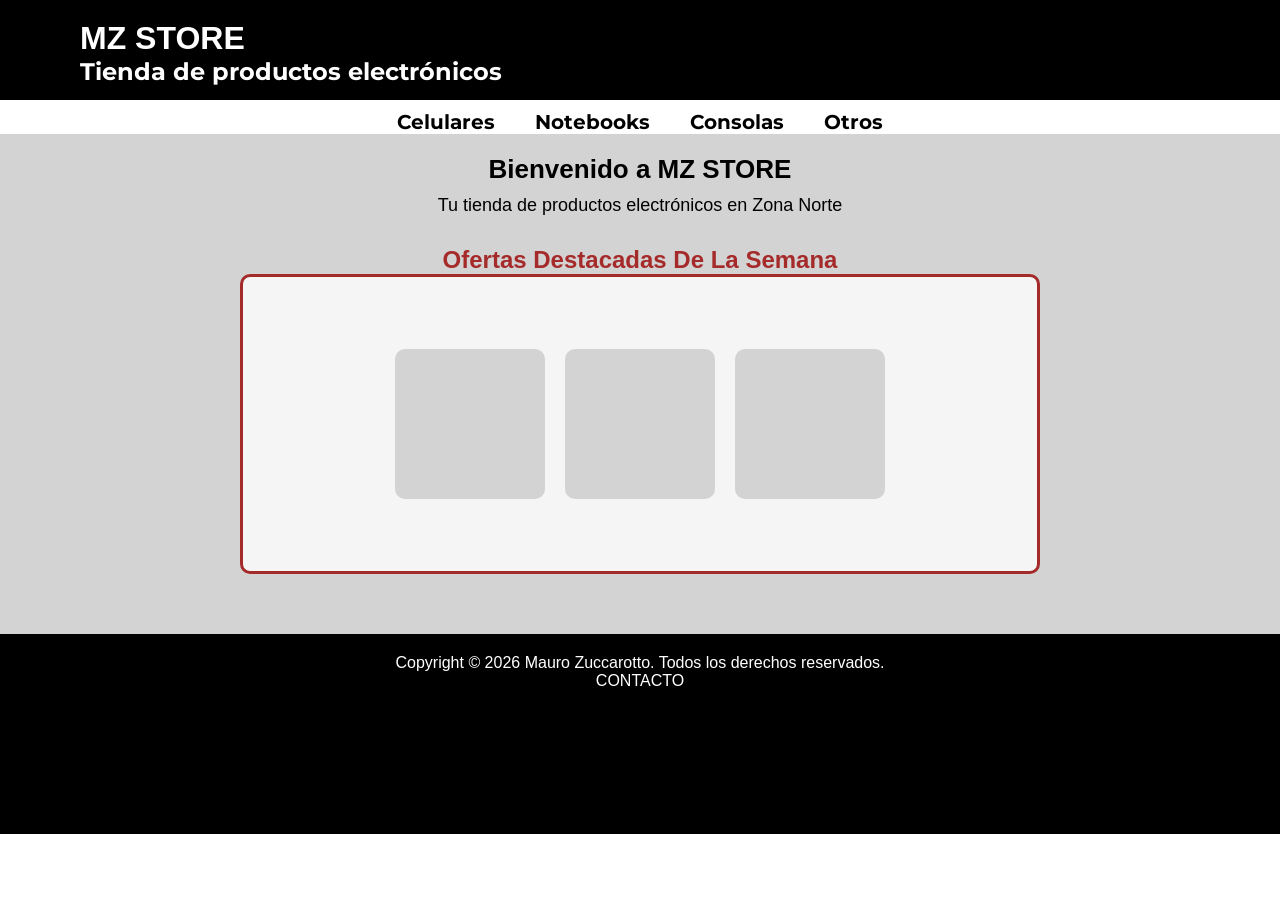
<file: index.html>
<!DOCTYPE html>

<html>
    <head>
        <meta charset="utf-8">
        <meta http-equiv="X-UA-Compatible" content="IE=edge">
        <title></title>
        <meta name="description" content="">
        <meta name="viewport" content="width=device-width, initial-scale=1">
        <link rel="stylesheet" href="CSS/styles.css">
        <link rel="preconnect" href="https://fonts.googleapis.com">
        <link rel="preconnect" href="https://fonts.gstatic.com" crossorigin>
        <link href="https://fonts.googleapis.com/css2?family=Audiowide&family=Montserrat:ital,wght@0,100..900;1,100..900&family=Russo+One&display=swap" rel="stylesheet">
    </head>
    <body>
      <header>
        <h1>MZ STORE</h1>
        <H2>Tienda de productos electrónicos</H2>
      </header>
      <nav>
        <ul>
          <li><a href="celulares.html"> Celulares</a></li>
          <li><a href="notebooks.html">Notebooks</a></li>
          <li><a href="consolas.html">Consolas</a></li>
          <li> <a href="otros.html">Otros</a></li>
        </ul>
      </nav>
      <main>
        <div class="contenedorIndex">
        
          <section class="intro">
            <h3>Bienvenido a MZ STORE</h3>
            <p>Tu tienda de productos electrónicos en Zona Norte</p>
          </section>
          <section class ="ofertas">
            <h3>Ofertas Destacadas De La Semana</h3>
            <div class="contenedorOfertas">
              <div class = "cuadro oferta1"></div>
              <div class = "cuadro oferta2"></div>
              <div class = "cuadro oferta3"></div>
        </div>
          </section> 
        </div>
      <footer>
         <p>Copyright © 2026 Mauro Zuccarotto. Todos los derechos reservados.</p>
        <p><a href="contacto.html">CONTACTO</a></p>
      </footer>
        
    </body>
</html>
</file>
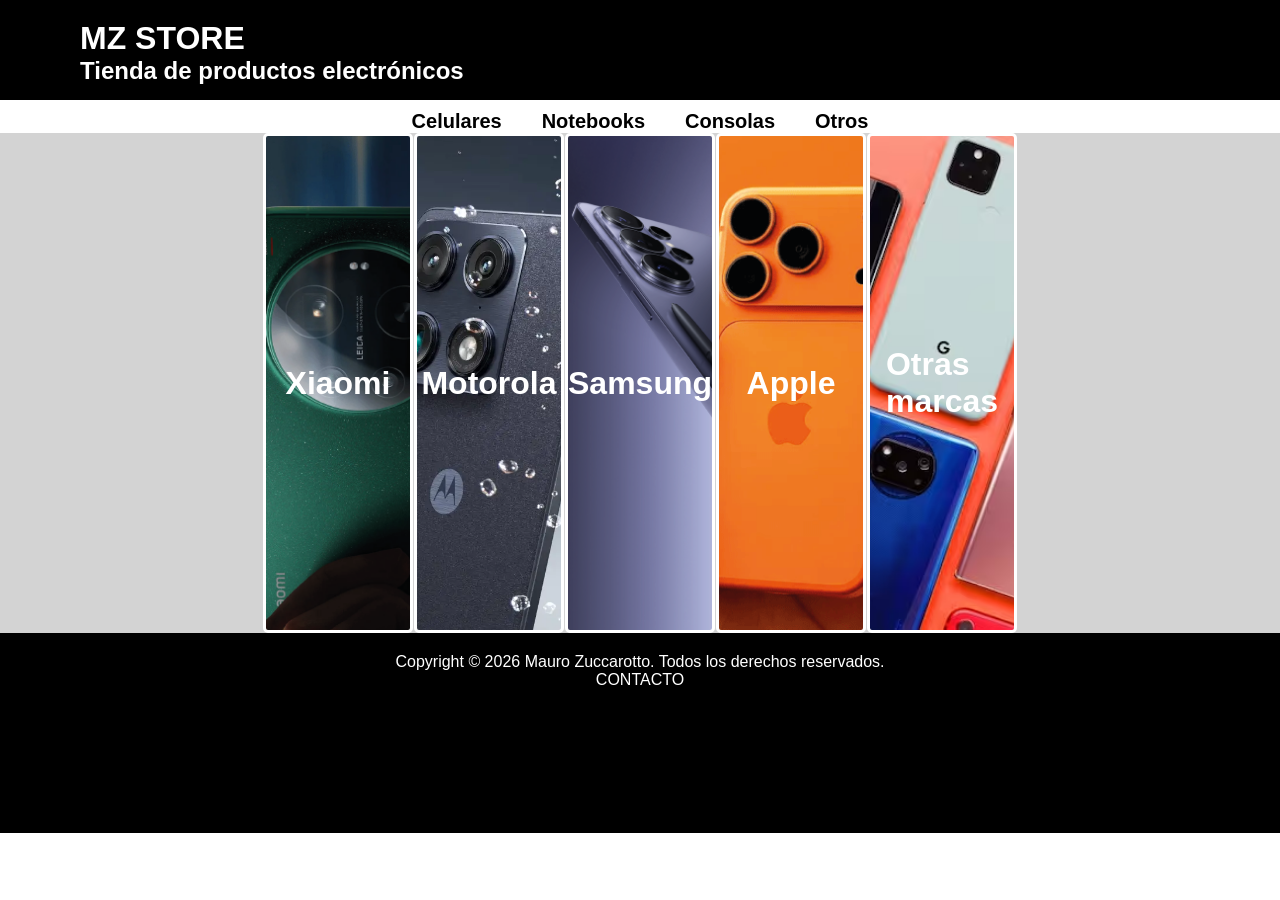
<file: celulares.html>
<!DOCTYPE html>

<html>
    <head>
        <meta charset="utf-8">
        <meta http-equiv="X-UA-Compatible" content="IE=edge">
        <title></title>
        <meta name="description" content="">
        <meta name="viewport" content="width=device-width, initial-scale=1">
        <link rel="stylesheet" href="CSS/styles.css">
    </head>
    <body>
      <header>
        <h1><a href="index.html">MZ STORE</a></h1>
        <H2>Tienda de productos electrónicos</H2>
      </header>
      <nav>
        <ul>
          <li><a href="celulares.html">Celulares</a></li>
          <li><a href="notebooks.html">Notebooks</a></li>
          <li><a href="consolas.html">Consolas</a></li>
          <li> <a href="otros.html">Otros</a></li>
        </ul>
      </nav>
      <main>
        <div class="contenedorCelulares">
            <div class="caja xiaomi">
                <h1>Xiaomi</h1>
            </div>
            <div class="caja motorola">
                <h1>Motorola</h1>
            </div>
            <div class="caja samsung">
                <h1>Samsung</h1>
            </div>
            <div class="caja apple">
                <h1>Apple</h1>
            </div>
            <div class="caja otros">
                <h1>Otras<br>marcas</h1>
            </div>
        </div>
      </main>
        <footer>
        <p>Copyright © 2026 Mauro Zuccarotto. Todos los derechos reservados.</p>
        <p><a href="contacto.html">CONTACTO</a></p>
      </footer>
    </body>
</html>
</file>
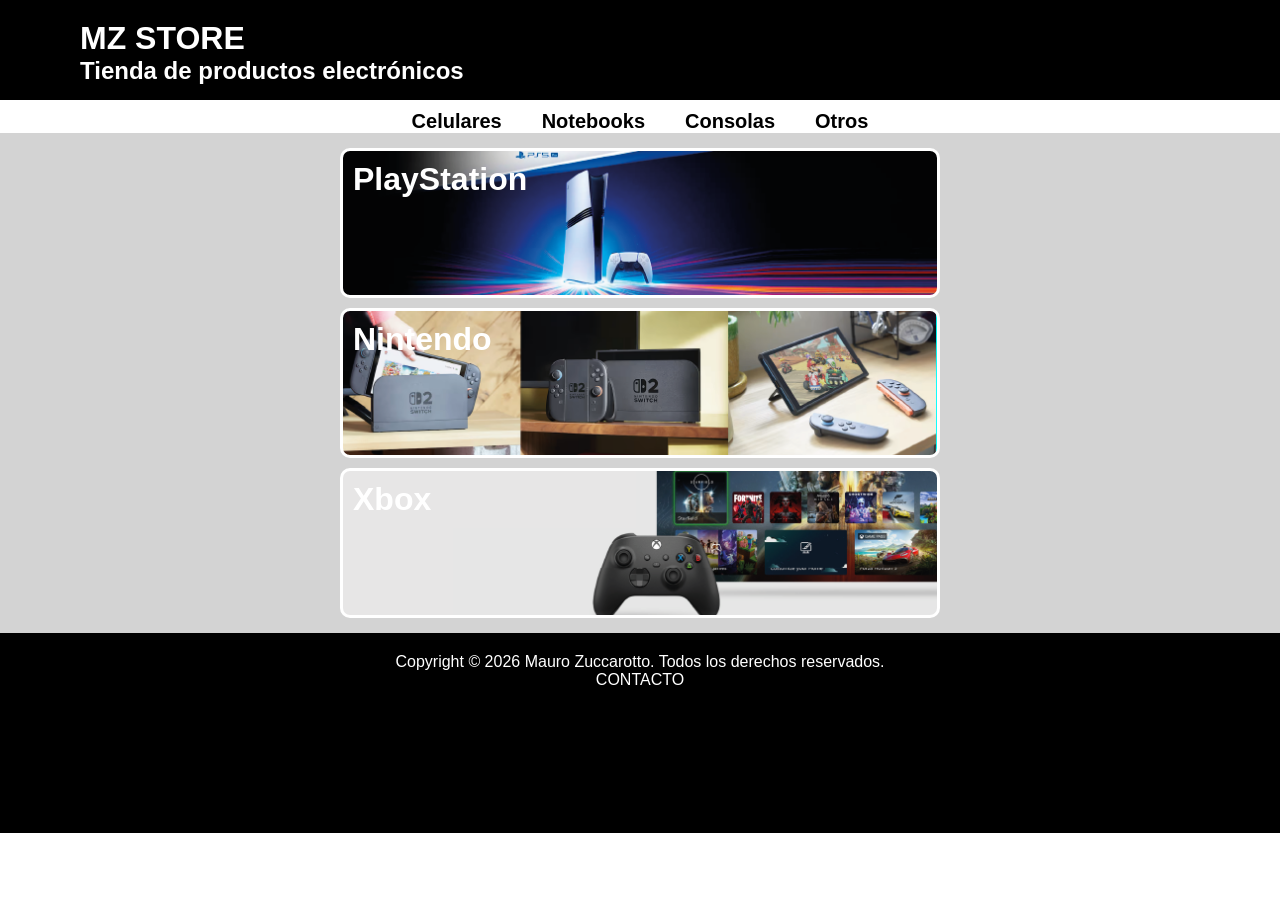
<file: consolas.html>
<!DOCTYPE html>

<html>
    <head>
        <meta charset="utf-8">
        <meta http-equiv="X-UA-Compatible" content="IE=edge">
        <title></title>
        <meta name="description" content="">
        <meta name="viewport" content="width=device-width, initial-scale=1">
        <link rel="stylesheet" href="CSS/styles.css">
    </head>
    <body>
      <header>
        <h1><a href="index.html">MZ STORE</a></h1>
        <H2>Tienda de productos electrónicos</H2>
      </header>
      <nav>
        <ul>
          <li><a href="celulares.html"> Celulares</a></li>
          <li><a href="notebooks.html">Notebooks</a></li>
          <li><a href="consolas.html">Consolas</a></li>
          <li> <a href="otros.html">Otros</a></li>
        </ul>
      </nav>
      <main>
        <div class="contenedorConsolas">
            <div class="consola playstation"> 
               <h1>PlayStation</h1>
            </div>
            <div class="consola nintendo">
                <h1>Nintendo</h1>
            </div>
            <div class="consola xbox">
                <h1>Xbox</h1>
             </div>
        </div>
      </main>
      <footer>
        <p>Copyright © 2026 Mauro Zuccarotto. Todos los derechos reservados.</p>
        <p><a href="contacto.html">CONTACTO</a></p>
      </footer>
        
    </body>
</html>
</file>
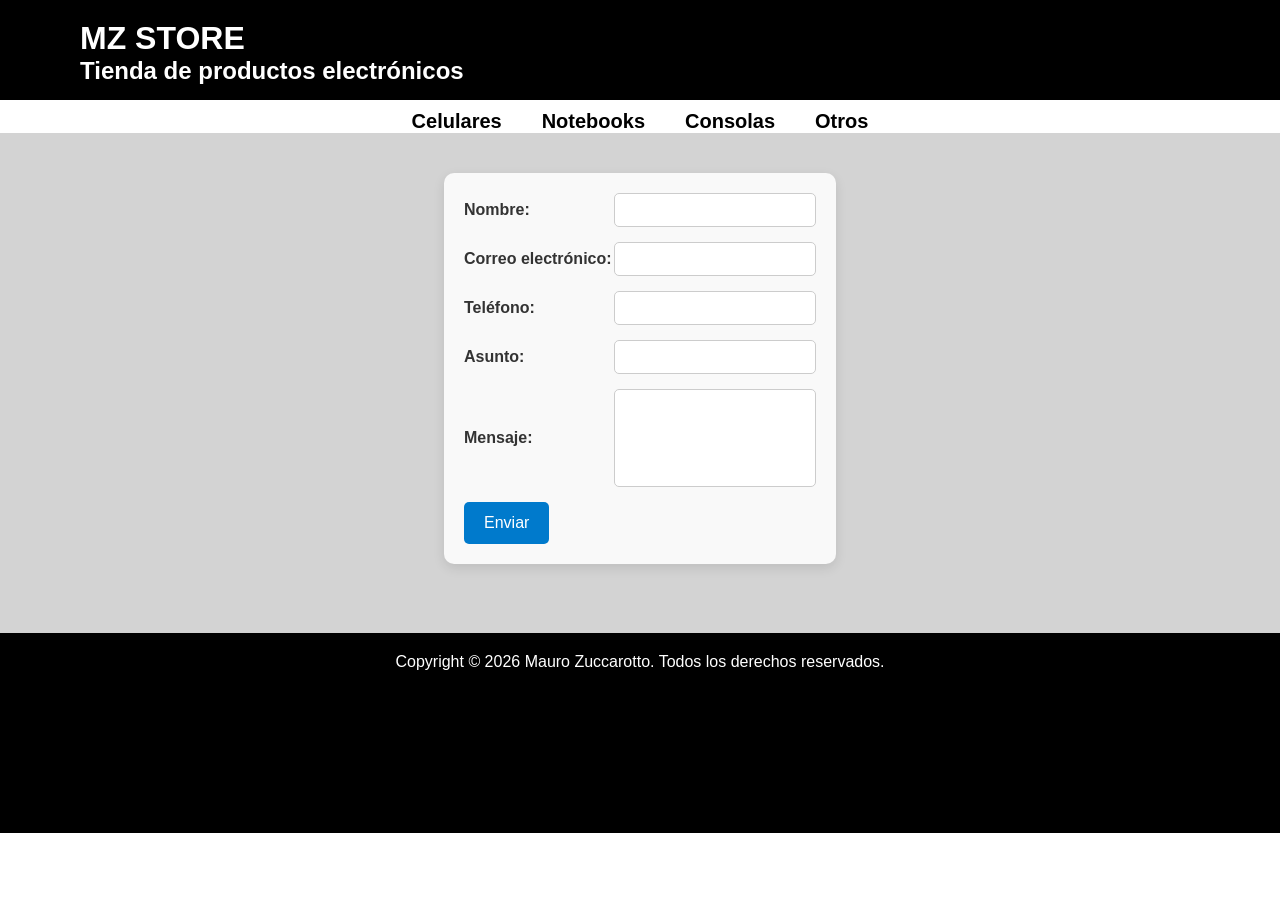
<file: contacto.html>
<!DOCTYPE html>

<html>
    <head>
        <meta charset="utf-8">
        <meta http-equiv="X-UA-Compatible" content="IE=edge">
        <title></title>
        <meta name="description" content="">
        <meta name="viewport" content="width=device-width, initial-scale=1">
        <link rel="stylesheet" href="CSS/styles.css">
    </head>
    <body>
      <header>
        <h1><a href="index.html">MZ STORE</a></h1>
        <H2>Tienda de productos electrónicos</H2>
      </header>
      <nav>
        <ul>
          <li><a href="celulares.html"> Celulares</a></li>
          <li><a href="notebooks.html">Notebooks</a></li>
          <li><a href="consolas.html">Consolas</a></li>
          <li> <a href="otros.html">Otros</a></li>
        </ul>
      </nav>
      <main>
            <div class="contenedorIndex">
        <div class="contenedor">
          <form action="https://formspree.io/f/mwvyzdjl" method="post">
          <div class="form-group">
          <label for="nombre">Nombre:</label>
          <input type="text" id="nombre" name="nombre" required>
        </div>

    <div class="form-group">
      <label for="email">Correo electrónico:</label>
      <input type="email" id="email" name="email" required>
    </div>

    <div class="form-group">
      <label for="telefono">Teléfono:</label>
      <input type="tel" id="telefono" name="telefono">
    </div>

    <div class="form-group">
      <label for="asunto">Asunto:</label>
      <input type="text" id="asunto" name="asunto">
    </div>

    <div class="form-group">
      <label for="mensaje">Mensaje:</label>
      <textarea id="mensaje" name="mensaje" rows="5" required></textarea>
    </div>

    <button type="submit">Enviar</button>
  </form>
    </div>
        </div>
    
      </main>
      <footer>
         <p>Copyright © 2026 Mauro Zuccarotto. Todos los derechos reservados.</p>
        
      </footer>
        
    </body>
</html>
</file>
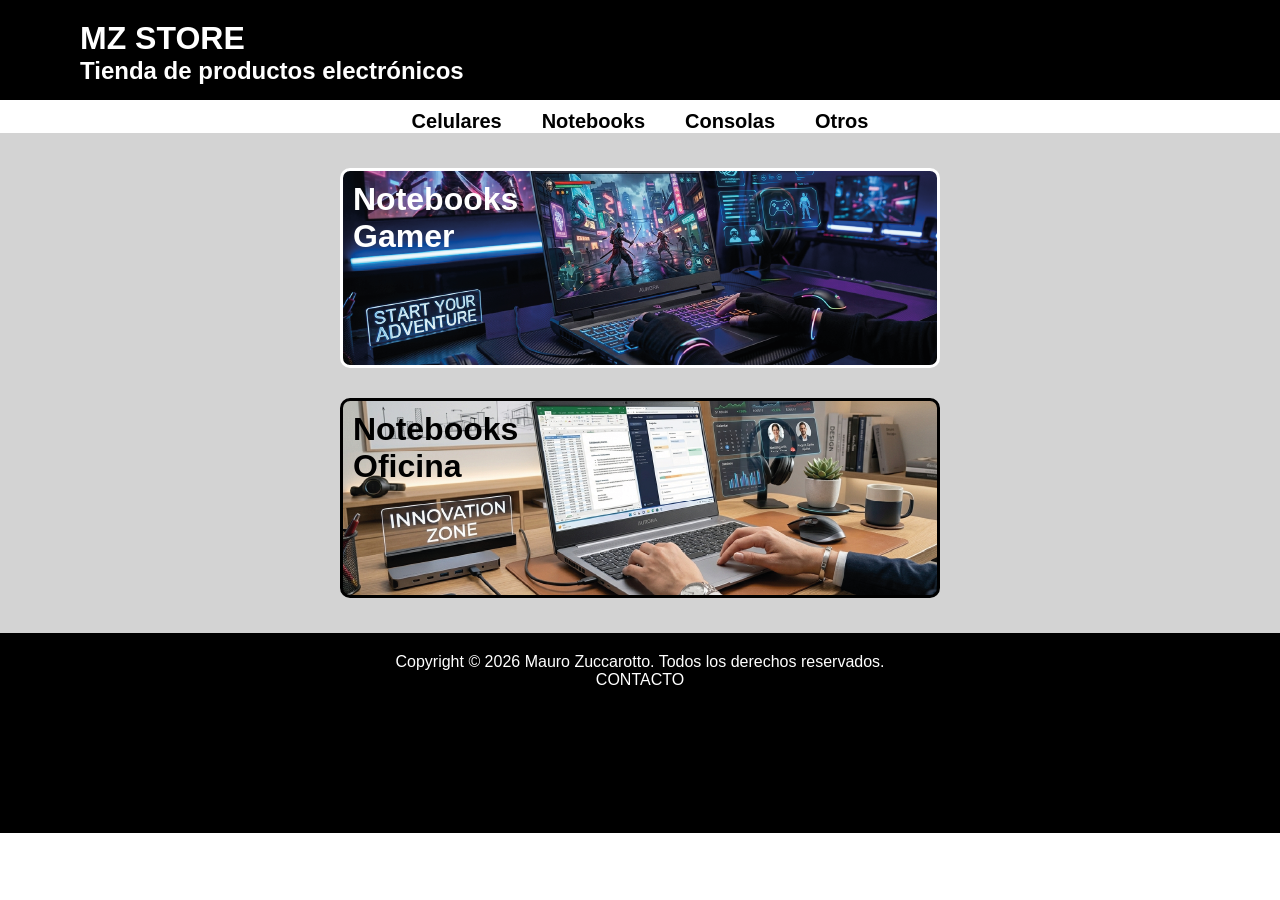
<file: notebooks.html>
<!DOCTYPE html>

<html>
    <head>
        <meta charset="utf-8">
        <meta http-equiv="X-UA-Compatible" content="IE=edge">
        <title></title>
        <meta name="description" content="">
        <meta name="viewport" content="width=device-width, initial-scale=1">
        <link rel="stylesheet" href="CSS/styles.css">
    </head>
    <body>
      <header>
        <h1><a href="index.html">MZ STORE</a></h1>
        <H2>Tienda de productos electrónicos</H2>
      </header>
      <nav>
        <ul>
          <li><a href="celulares.html"> Celulares</a></li>
          <li><a href="notebooks.html">Notebooks</a></li>
          <li><a href="consolas.html">Consolas</a></li>
          <li> <a href="otros.html">Otros</a></li>
        </ul>
      </nav>
      <main>
        <div class="contenedorNotebooks">
            <div class="notebookgamer"> 
                <h1>Notebooks<br>Gamer</h1>
            </div>
            <div class="notebookoficina">
                <h1>Notebooks<br>Oficina</h1>
            </div>
        </div>
      </main>
      <footer>
        <p>Copyright © 2026 Mauro Zuccarotto. Todos los derechos reservados.</p>
        <p><a href="contacto.html">CONTACTO</a></p>
      </footer>
        
    </body>
</html>
</file>
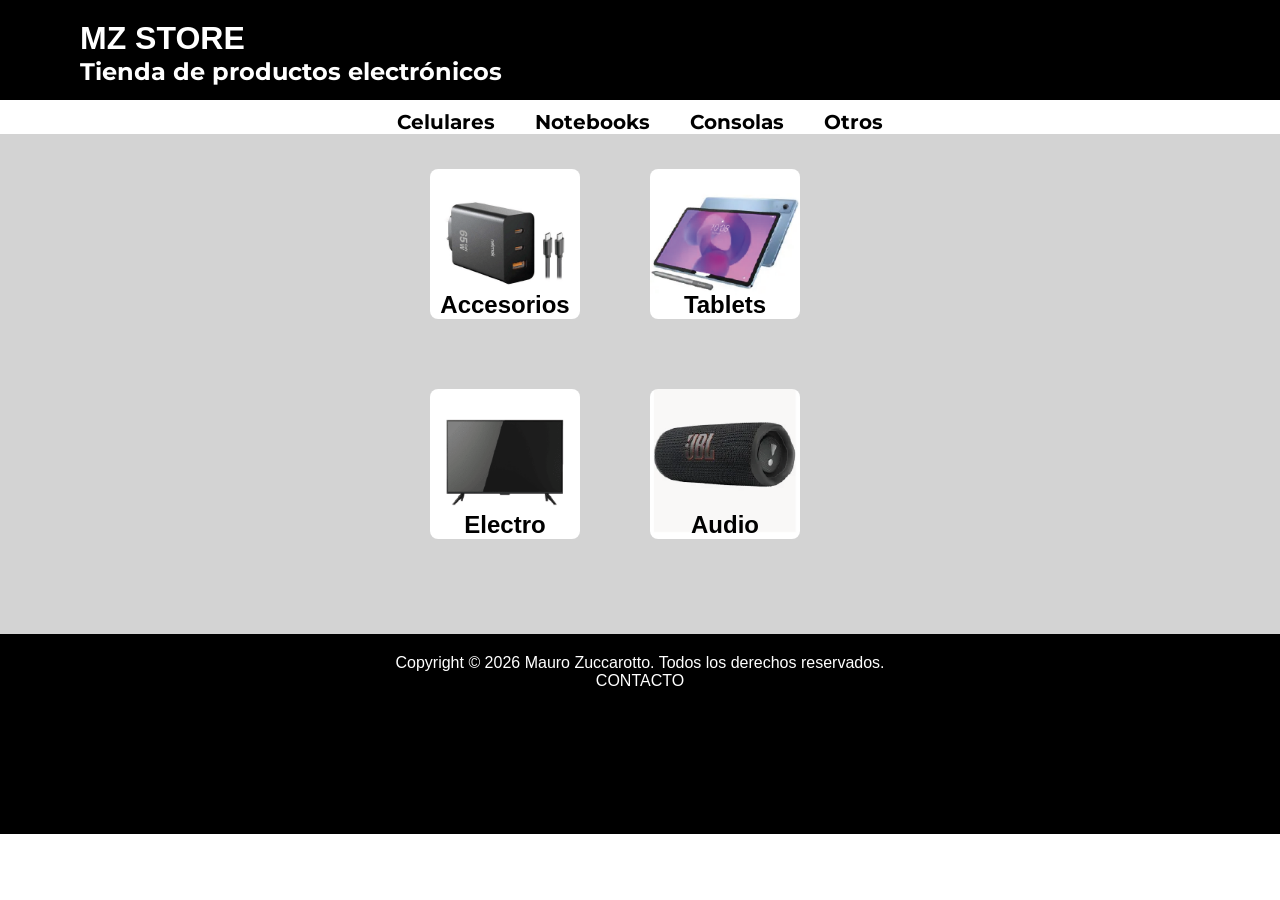
<file: otros.html>
<!DOCTYPE html>

<html>
    <head>
        <meta charset="utf-8">
        <meta http-equiv="X-UA-Compatible" content="IE=edge">
        <title></title>
        <meta name="description" content="">
        <meta name="viewport" content="width=device-width, initial-scale=1">
        <link rel="stylesheet" href="CSS/styles.css">
        <link rel="preconnect" href="https://fonts.googleapis.com">
        <link rel="preconnect" href="https://fonts.gstatic.com" crossorigin>
        <link href="https://fonts.googleapis.com/css2?family=Audiowide&family=Montserrat:ital,wght@0,100..900;1,100..900&family=Russo+One&display=swap" rel="stylesheet">
    </head>
    <body>
      <header>
        <h1><a href="index.html">MZ STORE</a></h1>
        <H2>Tienda de productos electrónicos</H2>
      </header>
      <nav>
        <ul>
          <li><a href="celulares.html"> Celulares</a></li>
          <li><a href="notebooks.html">Notebooks</a></li>
          <li><a href="consolas.html">Consolas</a></li>
          <li> <a href="otros.html">Otros</a></li>
        </ul>
      </nav>
      <main>
        <div class="contenedorOtros">
            <div class="cuadro accesorios">
                <h1>Accesorios</h1>
            </div>
            <div class="cuadro tablets">
                <h1>Tablets</h1>
            </div>
            <div class="cuadro electro">
                <h1>Electro</h1>
            </div>
            <div class="cuadro audio">
                <h1>Audio</h1>
    
        </div>
      </main>
      <footer>
         <p>Copyright © 2026 Mauro Zuccarotto. Todos los derechos reservados.</p>
        <p><a href="contacto.html">CONTACTO</a></p>
      </footer>
        
    </body>
</html>
</file>
<file: CSS/styles.css>
* {
    margin: 0;
    padding: 0;
    box-sizing: border-box;
}


header {
    background-color: black;
    height: 100px;
    padding-left: 80px;
    padding-top: 20px;
    text-align: left;
    color: white;
    font-family: Arial, "Helvetica Neue", Helvetica, sans-serif;
   
    
}
header h2 {
     font-family: "Montserrat", sans-serif;
     font-optical-sizing: auto;
}

nav ul {
    list-style-type: none;
    margin: 0;
    padding-top: 10px;
    display: flex;
    align-items: center;
    gap: 40px;
    justify-content: center;
    

   
}

nav ul a {
   
    color:black;
    text-decoration: none;
    font-weight: bold;
    font-size: 20px;
     font-family: "Montserrat", sans-serif;
     font-optical-sizing: auto;
     
}
nav ul a:hover {
   
    text-decoration: underline;
}
.contenedorIndex {
    
    font-family: Arial, Helvetica, sans-serif;
    width: 100%;
    height: 500px;
    background-color:lightgrey;
    display: flex;
    flex-direction: column;
    justify-content:flex-start;
    align-items: center;

    
}
.intro {
    text-align: center;
    margin-bottom: 20px;
    margin-top: 20px;
}
.intro h3 {
  font-size: 26px;
  margin-bottom: 10px;
}

.intro p {
  font-size: 18px;
  
}

.contenedorOfertas {

    width: 800px;
    height: 300px;
    border-radius: 10px;
    background-color:whitesmoke;
    border: solid;
    color: brown;
    display: flex;
    align-items: center;
    justify-content: center;
    gap: 20px;
}
.ofertas h3 {
    font-family: Arial, Helvetica, sans-serif;
    font-size: 24px;
  
    padding-top: 10px;
    text-align: center;
    color: brown;
}

.cuadro {
    height: 150px;
    width: 150px;
    background-color: lightgrey;
    border-radius: 10px;
}

.contenedorCelulares {
    
    width: 100%;
    height: 500px;
    background-color:lightgrey;
    display: flex;
    justify-content:center;
    align-items: center;
    gap: 1px;
    
}
.caja {
    border-radius: 5px;
    font-family: Arial, Helvetica, sans-serif;
    width: 150px;
    height: 100%;
    display: flex;
    justify-content: center;
    align-items: center;
    background-color: white;
    border: solid;
    color: white;

    
}

.xiaomi {
    background-image: url("../imagenes/xiaomi.webp");
    background-size: cover;
    background-position: center;
    transition:transform 0.3s ease-in-out;
}
.xiaomi:hover {
    transform: scale(1.05);
    cursor: pointer;
    filter: brightness(1.1);
}
.samsung {
    background-image: url("../imagenes/samsung.webp");
    background-size: cover;
    background-position: center;
    transition:transform 0.3s ease-in-out;
}
.samsung:hover {
    transform: scale(1.05);
    cursor: pointer;
    filter: brightness(1.1);
}
.motorola {
    background-image: url("../imagenes/motorola.webp");
    background-size: cover;
    background-position: center;
    transition:transform 0.3s ease-in-out;
}
.motorola:hover {
    transform: scale(1.05);
    cursor: pointer;
    filter: brightness(1.1);
}

.apple {
    background-image: url("../imagenes/iphone.gif");
    background-size: cover;
    background-position: center;
    transition:transform 0.3s ease-in-out;
    
}
.apple:hover {
    transform: scale(1.05);
    cursor: pointer;
    filter: brightness(1.1);
}
.otros {
    background-image: url("../imagenes/otros.avif");
    background-size: cover;
    background-position: center;
    transition:transform 0.3s ease-in-out;
    
}
.otros:hover {
    transform: scale(1.05);
    cursor: pointer;
    filter: brightness(1.1);
}
.contenedorNotebooks {
    width: 100%;
    height: 500px;
    
    background-color: lightgrey;
    display: flex;
    flex-direction: column;
    align-items: center;
    justify-content: center;
    gap: 30px;
    
}

.notebookgamer {
    
    border-radius: 10px;
    padding: 10px;
    background-image: url("../imagenes/notebookgamer.webp");
    width: 600px;
    height: 200px;
    font-family: Arial, Helvetica, sans-serif;
    color: white;
    border: solid;
    transition:transform 0.3s ease-in-out;
}
.notebookgamer:hover {
    transform: scale(1.05);
    cursor: pointer;
     text-shadow: 
    0 0 5px #39ff14,
    0 0 10px #39ff14,
    0 0 20px #39ff14,
    0 0 40px #0f0,
    0 0 80px #0f0;
}
.notebookoficina {
    border-radius: 10px;
    padding: 10px;
    background-image: url("../imagenes/notebookoficina.webp");
    width: 600px;
    height: 200px;
    font-family: Arial, Helvetica, sans-serif;
    color: black;
    border: solid;
    transition:transform 0.3s ease-in-out;
}
.notebookoficina:hover {
    transform: scale(1.05);
    box-shadow: 0 4px 12px rgba(0,0,0,0.3); 
    cursor: pointer;
}
.contenedorConsolas {
    width: 100%;
    height: 500px;
    background-color: lightgrey;
    display: flex;
    flex-direction: column;
    align-items: center;
    justify-content: center;
    gap: 10px;
    
}

.consola {
    border-radius: 10px;
    padding: 10px;
    background-color: aqua;
    width: 600px;
    height: 150px;
    font-family: Arial, Helvetica, sans-serif;
    color: white;
    border: solid;

    
}
.playstation {
    background-image: url("../imagenes/ps5.webp");
    background-size: cover;
    background-position: center;
    transition:transform 0.3s ease-in-out; 
}
.playstation:hover {
    transform: scale(1.05);
    cursor: pointer;
    color: blue;
}
.xbox {
    background-image: url("../imagenes/xbox.webp");
    background-size: cover;
    background-position: center;
    transition:transform 0.3s ease-in-out; 
}
.xbox:hover {
    transform: scale(1.05);
    cursor: pointer;
    color: green;
}
.nintendo {
    background-image: url("../imagenes/nintendo.webp");
    background-size: cover;
    background-position: center;
    transition:transform 0.3s ease-in-out;
}
.nintendo:hover {
    transform: scale(1.05);
    cursor: pointer;
    color: red;
}

footer {
    background-color: black;
    height: 200px;
    width: 100%;
    color: white;
    text-align: center;
    padding: 20px 0;
    font-family: Arial, Helvetica, sans-serif;
}

footer a {
    text-decoration: none;
    color:inherit;
}
footer a:hover {
    color: blue;
}

header h1 a {
    text-decoration: none;
    color: white;
}



.contenedor {
  max-width: 100%;
  margin: 40px auto;
  padding: 20px;
  background-color: #f9f9f9;
  border-radius: 10px;
  box-shadow: 0 4px 12px rgba(0,0,0,0.1);
  font-family: Arial, Helvetica, sans-serif;
}
.form-group {
  display: flex;              
  align-items: center;       
  margin-bottom: 15px;
}

.form-group label {
  width: 150px;               
  font-weight: bold;
  color: #333;
}
.form-group input,
.form-group textarea {
  resize: none;
  flex: 1;                    
  padding: 8px;
  border: 1px solid #ccc;
  border-radius: 5px;
  font-size: 14px;
  transition: border-color 0.3s ease;
}
.form-group input:focus,
.form-group textarea:focus {
  border-color: #007acc;
  outline: none;
}
button {
  background-color: #007acc;
  color: white;
  border: none;
  padding: 12px 20px;
  border-radius: 5px;
  font-size: 16px;
  cursor: pointer;
  transition: background-color 0.3s ease;
}

button:hover {
  background-color: #005fa3;
}

.contenedorOtros {
    
   
    width: 100%;
    height: 500px;
    display: grid;
    grid-template-columns: repeat(2, 200px);
    grid-template-rows: repeat(2, 200px);
    padding-top: 35px;
    background-color:lightgrey;
    font-family: Arial, Helvetica, sans-serif;
    
    justify-content: center;
    gap: 20px;
    
}

.contenedorOtros .cuadro {
  background-color: #f0f0f0;
  border-radius: 8px;
  text-align: center;
  font-weight: bold;
  display: flex;              
  align-items: flex-end;           
  justify-content: center;
  font-size: 12px;
}
.tablets {
    background-image: url("../imagenes/tablet.png");
    background-size: cover;
    background-position: center;
    transition:transform 0.3s ease-in-out;
}
.accesorios {
    background-image: url("../imagenes/accesorios.png");
    background-size: cover;
    background-position: center;
    transition:transform 0.3s ease-in-out;
}
.audio {
    background-image: url("../imagenes/audio.png");
    background-size: cover;
    background-position: center;
    transition:transform 0.3s ease-in-out;
}
.electro {
    background-image: url("../imagenes/electro.png");
    background-size: cover;
    background-position: center;
    transition:transform 0.3s ease-in-out;
}
.cuadro:hover {
    transform: scale(1.05);
    cursor: pointer;
    filter: brightness(1.1);
    box-shadow: 0 4px 12px rgba(0,0,0,0.3); 
}
</file>
